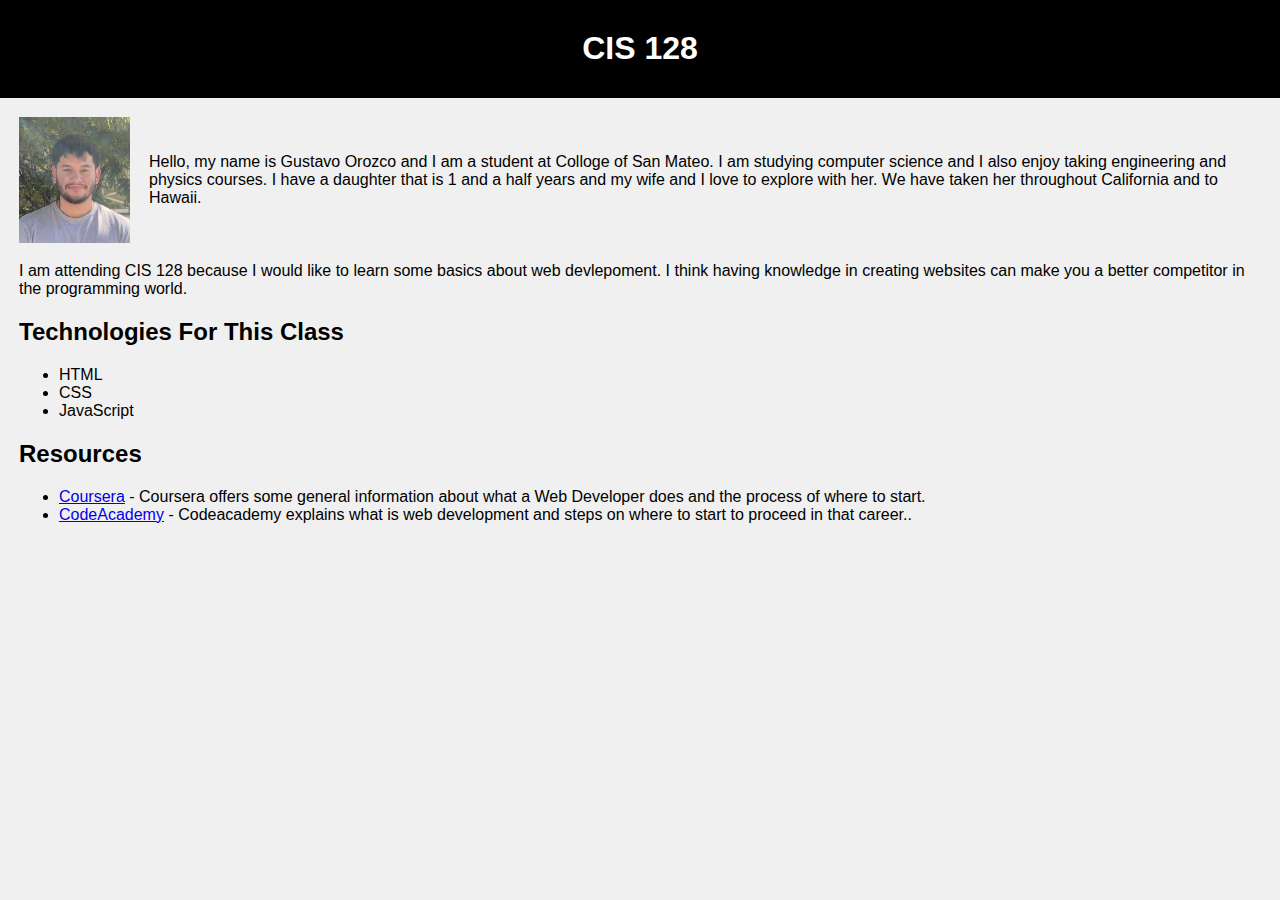
<file: HomeworkOneGO.html>
<!DOCTYPE html>
<html lang="en">
<head>
    <meta charset="UTF-8">
    <meta name="viewport" content="width=device-width, initial-scale=1.0">
    <link rel="stylesheet" href="styles.css">
    <title>CIS 128</title>
</head>
<body>

    <header>
        <h1>CIS 128</h1>
    </header>

    <section class="about">
        <img src="ProfilePictureGO.jpg" alt="Your Picture">
        <p>Hello, my name is Gustavo Orozco and I am a student at Colloge of San Mateo. I am studying computer science and I also enjoy taking engineering and physics courses. I have a daughter that is 1 and a half years and my wife and I love to explore with her. We have taken her throughout California and to Hawaii.</p>
    </section>

    <section class="reason">
        <p>I am attending CIS 128 because I would like to learn some basics about web devlepoment. I think having knowledge in creating websites can make you a better competitor in the programming world.</p>
    </section>

    <section class="technologies">
        <h2>Technologies For This Class</h2>
        <ul>
            <li>HTML</li>
            <li>CSS</li>
            <li>JavaScript</li>
        </ul>
    </section>

    <section class="resources">
        <h2>Resources</h2>
        <ul>
            <li><a href="https://www.coursera.org/articles/web-developer" target="_blank" rel="noopener noreferrer">Coursera</a> - Coursera offers some general information about what a Web Developer does and the process of where to start. </li>
            <li><a href="https://www.codecademy.com/resources/blog/what-is-web-development/" target="_blank" rel="noopener noreferrer">CodeAcademy</a> - Codeacademy explains what is web development and steps on where to start to proceed in that career..</li>
        </ul>
    </section>

</body>
</html>
</file>
<file: styles.css>
body {
    font-family: 'Arial', sans-serif;
    background-color: #f0f0f0;
    margin: 0;
    padding: 0;
}

header {
    background-color: #000000;
    color: #fff;
    padding: 9px;
    text-align: center;
}

section {
    margin: 19px;
}

.about {
    display: flex;
    align-items: center;
}

.about img {
    width: 111px;
    height: auto;
    margin-right: 19px;
}
</file>
